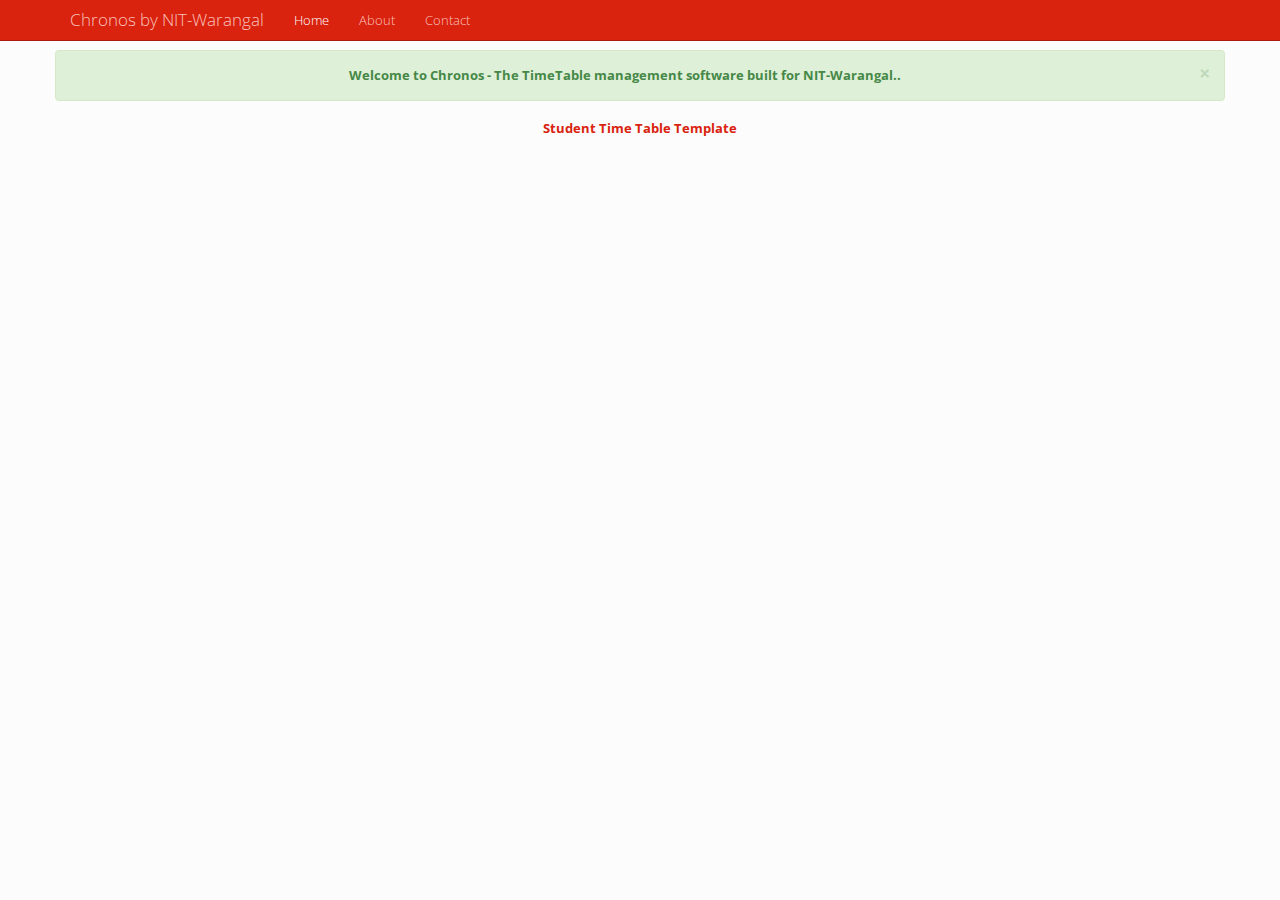
<file: index.html>
<!DOCTYPE html>
<html lang="en">
  <head>
    <meta charset="utf-8">
    <meta http-equiv="X-UA-Compatible" content="IE=edge">
    <meta name="viewport" content="width=device-width, initial-scale=1">
    <meta name="description" content="Built by NIT-Warangal Open Source to be used to automatically generate all the timetables per class as required.">
    <meta name="author" content="NIT-Warangal Open Source">

    <title>Time Table Generator</title>

    <!-- Bootstrap core CSS -->
    <link href="css/bootstrap.min.css" rel="stylesheet">

    <!-- Custom styles for this template -->
    <link href="style.css" rel="stylesheet">

    <!-- HTML5 shim and Respond.js IE8 support of HTML5 elements and media queries -->
    <!--[if lt IE 9]>
      <script src="https://oss.maxcdn.com/html5shiv/3.7.2/html5shiv.min.js"></script>
      <script src="https://oss.maxcdn.com/respond/1.4.2/respond.min.js"></script>
    <![endif]-->
  </head>

  <body>

    <div class="navbar navbar-inverse navbar-fixed-top" role="navigation">
      <div class="container">
        <div class="navbar-header">
          <button type="button" class="navbar-toggle" data-toggle="collapse" data-target=".navbar-collapse">
            <span class="sr-only">Toggle navigation</span>
            <span class="icon-bar"></span>
            <span class="icon-bar"></span>
            <span class="icon-bar"></span>
          </button>
          <a class="navbar-brand" href="#">Chronos by NIT-Warangal</a>
        </div>
        <div class="collapse navbar-collapse">
          <ul class="nav navbar-nav">
            <li class="active"><a href="#">Home</a></li>
            <li><a href="#about">About</a></li>
            <li><a href="#contact">Contact</a></li>
          </ul>
        </div><!--/.nav-collapse -->
      </div>
    </div>

    <div class="container">
      <div class="row">
        <div class="col-lg-12 center-pad-notification">
            <div class="bs-component">
              <div class="alert alert-dismissable alert-success">
                <button type="button" class="close" data-dismiss="alert">×</button>
                <strong>Welcome to Chronos - The TimeTable management software built for NIT-Warangal.</a>.
              </div>
              <a href="StudentTimeTable.html">Student Time Table Template</a>
                <div id="source-button" class="btn btn-primary btn-xs" style="display: none;">&lt; &gt;</div>
            </div>
        </div>
      </div>
    </div><!-- /.container -->


    <!-- Bootstrap core JavaScript
    ================================================== -->
    <!-- Placed at the end of the document so the pages load faster -->
    <script src="js/jquery-1.11.1.min.js"></script>
    <script src="js/bootstrap.min.js"></script>
  </body>
</html>
</file>
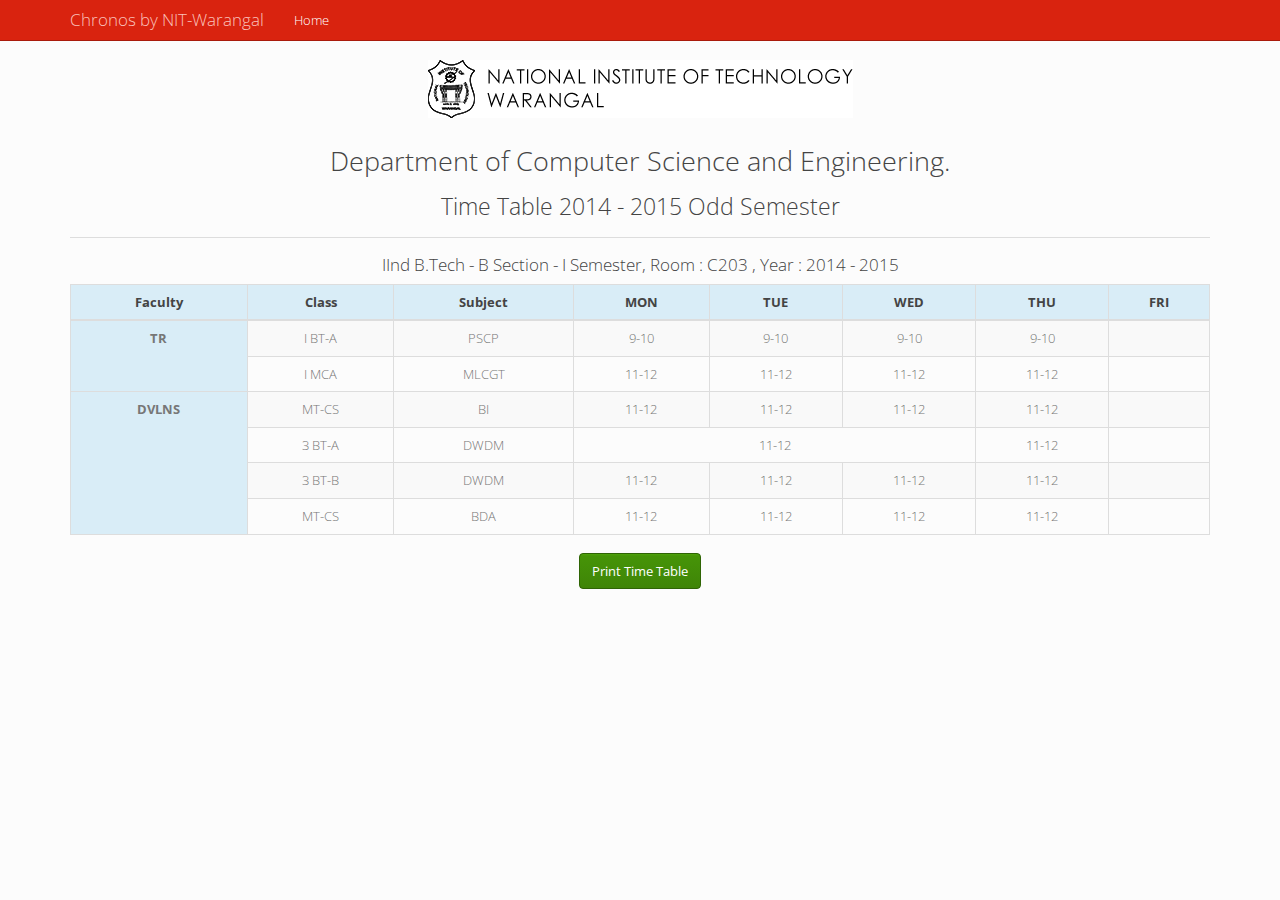
<file: FacultyTimetable.html>
<!DOCTYPE html>
<html lang="en">
  <head>
    <meta charset="utf-8">
    <meta http-equiv="X-UA-Compatible" content="IE=edge">
    <meta name="viewport" content="width=device-width, initial-scale=1">
    <meta name="description" content="Built by NIT-Warangal Open Source to be used to automatically generate all the timetables per class as required.">
    <meta name="author" content="NIT-Warangal Open Source">

    <title>Student Time Table</title>

    <!-- Bootstrap core CSS -->
    <link href="css/bootstrap.min.css" rel="stylesheet">

    <!-- Custom styles for this template -->
    <link href="style.css" rel="stylesheet">

    <!-- HTML5 shim and Respond.js IE8 support of HTML5 elements and media queries -->
    <!--[if lt IE 9]>
      <script src="https://oss.maxcdn.com/html5shiv/3.7.2/html5shiv.min.js"></script>
      <script src="https://oss.maxcdn.com/respond/1.4.2/respond.min.js"></script>
    <![endif]-->
  </head>

  <body>

    <div class="navbar navbar-inverse navbar-fixed-top" role="navigation">
      <div class="container">
        <div class="navbar-header">
          <button type="button" class="navbar-toggle" data-toggle="collapse" data-target=".navbar-collapse">
            <span class="sr-only">Toggle navigation</span>
            <span class="icon-bar"></span>
            <span class="icon-bar"></span>
            <span class="icon-bar"></span>
          </button>
          <a class="navbar-brand" href="#">Chronos by NIT-Warangal</a>
        </div>
        <div class="collapse navbar-collapse">
          <ul class="nav navbar-nav">
            <li class="active"><a href="#">Home</a></li>
          </ul>
        </div><!--/.nav-collapse -->
      </div>
    </div>
<!-- Sample Data Populating -->
    <div class="container-fluid">
      <div class="container">
      	<p class="logo-padding">
      	<img src="nitwlogo.png" alt="NIT-Warangal Logo" class="logo">
      	</p>
      	<h2 style="text-align:center;">Department of Computer Science and Engineering.</h2>
      	<h3 style="text-align:center;">Time Table 2014 - 2015 Odd Semester</h3>
      	<hr>
      	<h4 style="text-align:center;">IInd B.Tech - B Section - I Semester, Room : C203 , Year : 2014 - 2015 </h4>
<table class="table table-striped table-hover table-bordered">
  <thead>
    <tr class="info">
        <th class="timetable">Faculty</th>
        <th class="timetable">Class</th>
        <th class="timetable">Subject</th>
        <th class="timetable">MON</th>
        <th class="timetable">TUE</th>
        <th class="timetable">WED</th>
        <th class="timetable">THU</th>
        <th class="timetable">FRI</th>
    </tr>
  </thead>
  <tbody>
    <tr>
        <strong><td class="info timetable" rowspan=2><strong>TR</strong></td>
        <td class="timetable">I BT-A</td>
        <td class="timetable">PSCP</td>
        <td class="timetable">9-10</td>
        <td class="timetable">9-10</td>
        <td class="timetable">9-10</td>
        <td class="timetable">9-10</td>
        <td class="timetable"></td>
    </tr>
    <tr>
        <td class="timetable">I MCA</td>
        <td class="timetable">MLCGT</td>
        <td class="timetable">11-12</td>
        <td class="timetable">11-12</td>
        <td class="timetable">11-12</td>
        <td class="timetable">11-12</td>
        <td class="timetable"></td>
    </tr>
    <tr>
        <strong><td class="info timetable" rowspan=4><strong>DVLNS</strong></td>
        <td class="timetable">MT-CS</td>
        <td class="timetable">BI</td>
        <td class="timetable">11-12</td>
        <td class="timetable">11-12</td>
        <td class="timetable">11-12</td>
        <td class="timetable">11-12</td>
        <td class="timetable"></td>
    </tr>
    <tr>
        <td class="timetable">3 BT-A</td>
        <td class="timetable">DWDM</td>
        <td class="timetable" colspan=3>11-12</td>
        <td class="timetable">11-12</td>
        <td class="timetable"></td>
    </tr>
    <tr>
        <td class="timetable">3 BT-B</td>
        <td class="timetable">DWDM</td>
        <td class="timetable">11-12</td>
        <td class="timetable">11-12</td>
        <td class="timetable">11-12</td>
        <td class="timetable">11-12</td>
        <td class="timetable"></td>
    </tr>
    <tr>
        <td class="timetable">MT-CS</td>
        <td class="timetable">BDA</td>
        <td class="timetable">11-12</td>
        <td class="timetable">11-12</td>
        <td class="timetable">11-12</td>
        <td class="timetable">11-12</td>
        <td class="timetable"></td>
    </tr>
  </tbody>
</table> 
</div> <!-- /. container internal holding table -->

<div class="container">

<p class="center">
<button type="button" class="btn btn-success center" onclick="window.print()" style="text-align:center;">Print Time Table</button>
</p>
</div>
    </div><!-- /.container -->


    <!-- Bootstrap core JavaScript
    ================================================== -->
    <!-- Placed at the end of the document so the pages load faster -->
    <script src="js/jquery-1.11.1.min.js"></script>
    <script src="js/bootstrap.min.js"></script>
  </body>
</html>
</file>
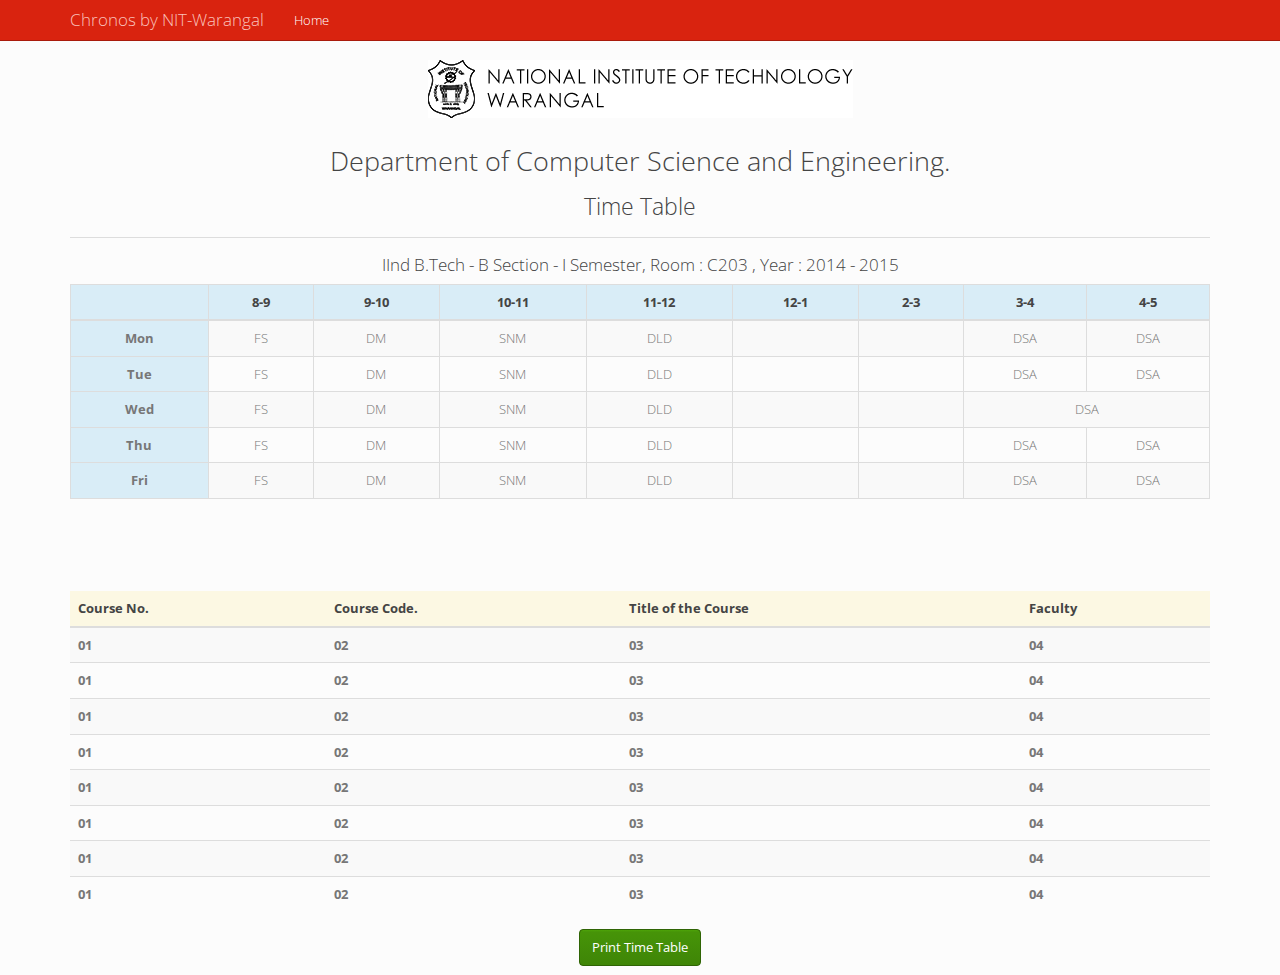
<file: StudentTimeTable.html>
<!DOCTYPE html>
<html lang="en">
  <head>
    <meta charset="utf-8">
    <meta http-equiv="X-UA-Compatible" content="IE=edge">
    <meta name="viewport" content="width=device-width, initial-scale=1">
    <meta name="description" content="Built by NIT-Warangal Open Source to be used to automatically generate all the timetables per class as required.">
    <meta name="author" content="NIT-Warangal Open Source">

    <title>Student Time Table</title>

    <!-- Bootstrap core CSS -->
    <link href="css/bootstrap.min.css" rel="stylesheet">

    <!-- Custom styles for this template -->
    <link href="style.css" rel="stylesheet">

    <!-- HTML5 shim and Respond.js IE8 support of HTML5 elements and media queries -->
    <!--[if lt IE 9]>
      <script src="https://oss.maxcdn.com/html5shiv/3.7.2/html5shiv.min.js"></script>
      <script src="https://oss.maxcdn.com/respond/1.4.2/respond.min.js"></script>
    <![endif]-->
  </head>

  <body>

    <div class="navbar navbar-inverse navbar-fixed-top" role="navigation">
      <div class="container">
        <div class="navbar-header">
          <button type="button" class="navbar-toggle" data-toggle="collapse" data-target=".navbar-collapse">
            <span class="sr-only">Toggle navigation</span>
            <span class="icon-bar"></span>
            <span class="icon-bar"></span>
            <span class="icon-bar"></span>
          </button>
          <a class="navbar-brand" href="#">Chronos by NIT-Warangal</a>
        </div>
        <div class="collapse navbar-collapse">
          <ul class="nav navbar-nav">
            <li class="active"><a href="#">Home</a></li>
          </ul>
        </div><!--/.nav-collapse -->
      </div>
    </div>

    <div class="container-fluid">
      <div class="container">
      	<p class="logo-padding">
      	<img src="nitwlogo.png" alt="NIT-Warangal Logo" class="logo">
      	</p>
      	<h2 style="text-align:center;">Department of Computer Science and Engineering.</h2>
      	<h3 style="text-align:center;">Time Table</h3>
      	<hr>
      	<h4 style="text-align:center;">IInd B.Tech - B Section - I Semester, Room : C203 , Year : 2014 - 2015 </h4>
<table class="table table-striped table-hover table-bordered">
  <thead>
    <tr class="info">
        <th class="timetable"></th>
        <th class="timetable">8-9</th>
        <th class="timetable">9-10</th>
        <th class="timetable">10-11</th>
        <th class="timetable">11-12</th>
        <th class="timetable">12-1</th>
        <th class="timetable">2-3</th>
        <th class="timetable">3-4</th>
        <th class="timetable">4-5</th>
    </tr>
  </thead>
  <tbody>
    <tr>
        <strong><td class="info timetable"><strong>Mon</strong></td>
        <td class="timetable">FS</td>
        <td class="timetable">DM</td>
        <td class="timetable">SNM</td>
        <td class="timetable">DLD</td>
        <td class="timetable"></td>
        <td class="timetable"></td>
        <td class="timetable">DSA</td>
        <td class="timetable">DSA</td>
    </tr>
    <tr>
        <strong><td class="info timetable"><strong>Tue</strong></td>
        <td class="timetable">FS</td>
        <td class="timetable">DM</td>
        <td class="timetable">SNM</td>
        <td class="timetable">DLD</td>
        <td class="timetable"></td>
        <td class="timetable"></td>
        <td class="timetable">DSA</td>
        <td class="timetable">DSA</td>
    </tr>
    <tr>
        <strong><td class="info timetable"><strong>Wed</strong></td>
        <td class="timetable">FS</td>
        <td class="timetable">DM</td>
        <td class="timetable">SNM</td>
        <td class="timetable">DLD</td>
        <td class="timetable"></td>
        <td class="timetable"></td>
        <td colspan=2 style="text-align:center;" class="timetable">DSA</td>
    </tr>
    <tr>
        <strong><td class="info timetable"><strong>Thu</strong></td>
        <td class="timetable">FS</td>
        <td class="timetable">DM</td>
        <td class="timetable">SNM</td>
        <td class="timetable">DLD</td>
        <td class="timetable"></td>
        <td class="timetable"></td>
        <td class="timetable">DSA</td>
        <td class="timetable">DSA</td>
    </tr>
    <tr>
      	<td class="info timetable"><strong>Fri</strong></td>
        <td class="timetable">FS</td>
        <td class="timetable">DM</td>
        <td class="timetable">SNM</td>
        <td class="timetable">DLD</td>
        <td class="timetable"></td>
        <td class="timetable"></td>
        <td class="timetable">DSA</td>
        <td class="timetable">DSA</td>
    </tr>
  </tbody>
</table> 
</div> <!-- /. container internal holding table -->
<br>
<br>
<br>
<br>
<div class="container">
<table class="table table-striped table-hover">
	<thead>
		<tr class="warning">
			<th>Course No.</th>
			<th>Course Code.</th>
			<th>Title of the Course</th>
			<th>Faculty</th>
		</tr>
	</thead>
	<tbody>
		<tr>
			<td>01</td>
			<td>02</td>
			<td>03</td>
			<td>04</td>
		</tr>
		<tr>
			<td>01</td>
			<td>02</td>
			<td>03</td>
			<td>04</td>
		</tr>
		<tr>
			<td>01</td>
			<td>02</td>
			<td>03</td>
			<td>04</td>
		</tr>
		<tr>
			<td>01</td>
			<td>02</td>
			<td>03</td>
			<td>04</td>
		</tr>
		<tr>
			<td>01</td>
			<td>02</td>
			<td>03</td>
			<td>04</td>
		</tr>
		<tr>
			<td>01</td>
			<td>02</td>
			<td>03</td>
			<td>04</td>
		</tr>
		<tr>
			<td>01</td>
			<td>02</td>
			<td>03</td>
			<td>04</td>
		</tr>
		<tr>
			<td>01</td>
			<td>02</td>
			<td>03</td>
			<td>04</td>
		</tr>
	</tbody>
</table>
<p class="center">
<button type="button" class="btn btn-success center" onclick="window.print()" style="text-align:center;">Print Time Table</button>
</p>
</div>
    </div><!-- /.container -->


    <!-- Bootstrap core JavaScript
    ================================================== -->
    <!-- Placed at the end of the document so the pages load faster -->
    <script src="js/jquery-1.11.1.min.js"></script>
    <script src="js/bootstrap.min.js"></script>
  </body>
</html>
</file>
<file: style.css>
/* 
 * CSS required for rendering the HTML Templates of time tables
 */
body {
  padding-top: 50px;
}
.center-pad {
  padding: 40px 15px;
  text-align: center;
}
.center-pad-notification {
  padding: 0px 0px;
  text-align: center;
}
.logo {
	padding: 10px;
}
.logo-padding {
	text-align: center;
}
.bold {
	font-style: bold;
}
tr > th.timetable {
	text-align: center;
}
tr > td.timetable {
	text-align: center;
}
p.center {
	text-align:center;
}
</file>
